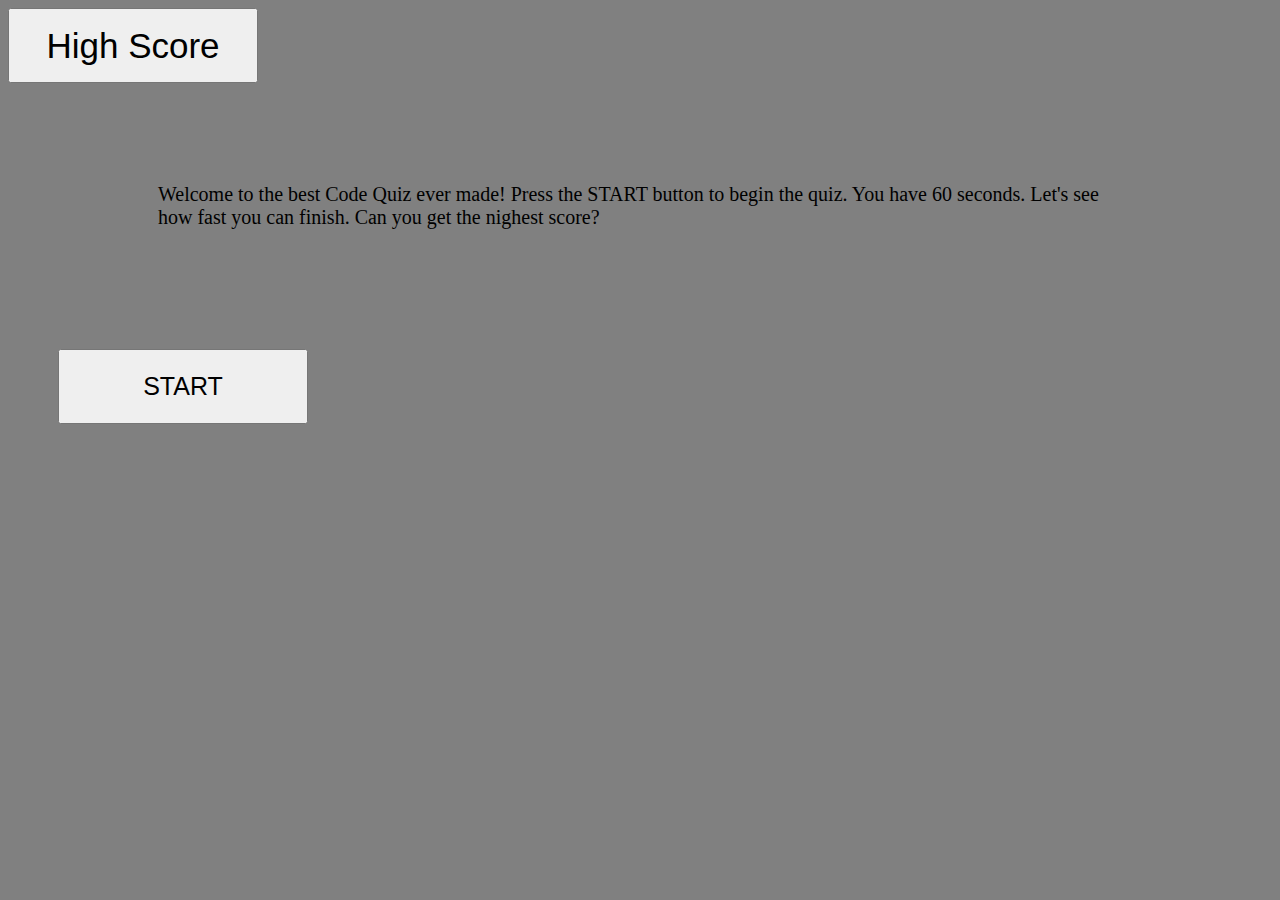
<file: index.html>
<!DOCTYPE html>
<html lang="en">
<head>
    <meta charset="UTF-8">
    <meta http-equiv="X-UA-Compatible" content="IE=edge">
    <meta name="viewport" content="width=device-width, initial-scale=1.0">
    <title>Code Quiz</title>
    <link rel="stylesheet" href="assets/css/style.css">
</head>
<body>
    <button type="button" class="highScore" id="highScore">High Score</button>
    <section id="timer"></section>
    <section id="quizContainer">
        <p class="intro" id="intro">Welcome to the best Code Quiz ever made! Press the START button to begin the quiz. You have 60 seconds. Let's see how fast you can finish. Can you get the nighest score?</p>
        <button type="button" class="startButton" id="startButton">START</button>
        <div id="question"></div>
        <ul id="choices">
            <!-- buttons will be added to the lists -->
            <li id="choice1"></li>
            <li id="choice2"></li>
            <li id="choice3"></li>
            <li id="choice4"></li>
        </ul>
        <div id="correctContainer"></div>
        <div id="winner"></div>
        <form id="highSubmit"></form>
        <div id="hiScoreListContainer">
            <div id="hiScoreTitle"></div>
            <ul id="hiScoreList"></ul>
            <div id="backToQuiz"></div>
        </div>
        
    </section>

    <script src = "assets/js/script.js"></script>
</body>
</html>
</file>
<file: assets/css/style.css>
body {
    background-color: gray;
}

.highScore {
    padding: 10px;
    font-size: 35px;
    width: 250px;
    height: 75px;
    top: 10px;
    left: 10px;
}

#timer {
    font-size: 35px;
    position:absolute;
    top: 10px;
    right: 10px;
}

.intro {
    margin-left: 150px;
    margin-right: 150px;
    margin-top: 100px;
    font-size: 20px;
}

.quizContainer p {
    position: absolute;
    top: 50px;
    right: 50px;
}
.startButton {
    font-size: 25px;
    width: 250px;
    height: 75px;
    margin-top: 100px;
    margin-left: 50px;
}

#question {
    margin-top: 15px;
    margin-left: 15px;
    font-size: 25px;
}

#choices {
    list-style: none;
}

#correctContainer {
    margin-top: 20px;
}

#winner {
    font-size: 30px;
    margin-top: 20px;
}

#hiScoreInput {
    font-size: 25px;
    margin-top: 25px;
    margin-left: 25px;
}

#hiScoreSubmit {
    font-size: 20px;
    margin-left: 10px;
}

#returnQuiz {
    padding: 10px;
    font-size: 25px;
    width: 250px;
    height: 75px;
    margin-top: 100px;
    margin-left: 50px;
    background-color: green;
}

#hiScoreTitle {
    margin-top: 10px;
    margin-left: 10px;
    font-weight: bold;
    font-size: 30px;
}

#hiScoreList {
    list-style: none;
    font-size: 20px;
}

#backQuiz {
    font-size: 20px;
    margin-left: 30px;
}
</file>
